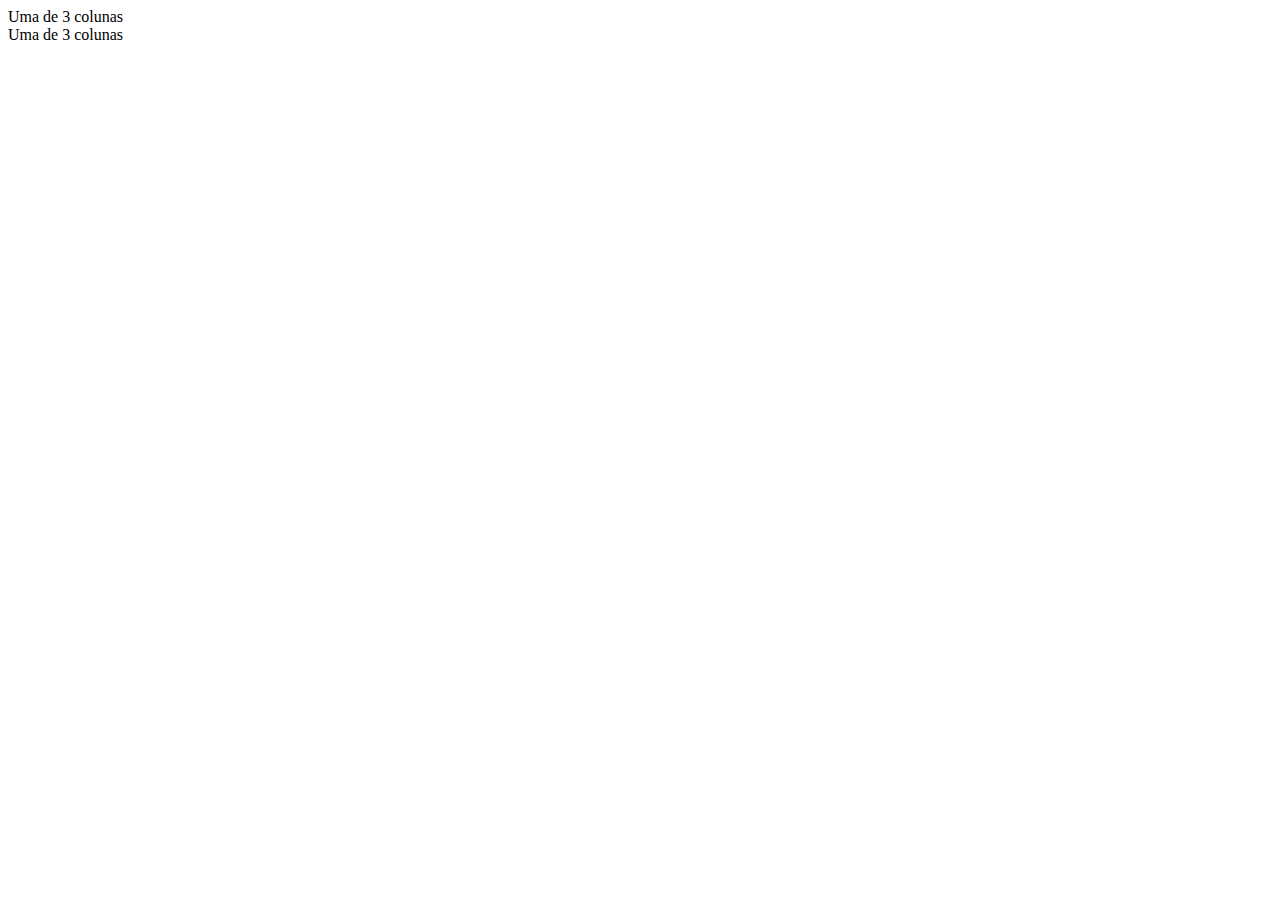
<file: app/templates/teste.html>
<!doctype html>
<html lang="en">
  <head>
    <meta charset="utf-8">
    <meta name="viewport" content="width=device-width, initial-scale=1">
    <title>Bootstrap demo</title>
    <link href="https://cdn.jsdelivr.net/npm/bootstrap@5.3.1/dist/css/bootstrap.min.css" rel="stylesheet" integrity="sha384-4bw+/aepP/YC94hEpVNVgiZdgIC5+VKNBQNGCHeKRQN+PtmoHDEXuppvnDJzQIu9" crossorigin="anonymous">
  </head>
  <body>
     <di class="container">
        <div class="row text-center">
            <div class="col-sm-6">
                Uma de 3 colunas</div>

            <div class="col-sm">
                Uma de 3 colunas</div>
        </div>

     </di>

    <h1></h1>
    <script src="https://cdn.jsdelivr.net/npm/bootstrap@5.3.1/dist/js/bootstrap.bundle.min.js" integrity="sha384-HwwvtgBNo3bZJJLYd8oVXjrBZt8cqVSpeBNS5n7C8IVInixGAoxmnlMuBnhbgrkm" crossorigin="anonymous"></script>
  </body>
</html>
</file>
